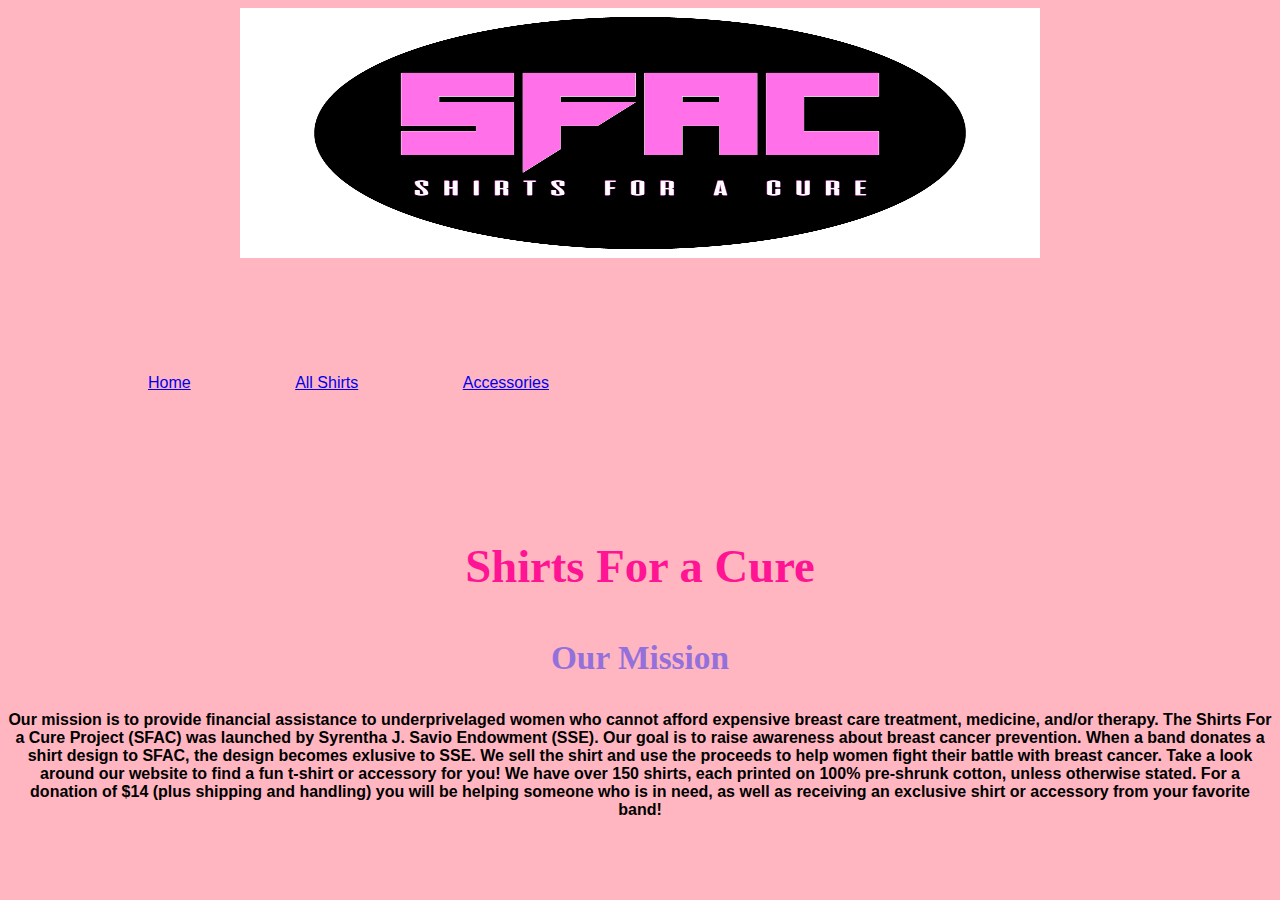
<file: index.html>
<! DOCTYPE html>
<html>
<head>
    <link rel="stylesheet" href="midtermstyle.css">
    <link rel="stylesheet" href="class123.css">
    <title> Shirts For a Cure </title>
</head>
    <body> 
        <p align="center" /p><img src="sfaclogo.jpeg" height="250" width="800">
<body>
    <header>
        <nav>
            <ul>
            <a href="index.html" style="display: inline-block; margin-left: 100px;">Home</a>
            <a href="shirts.html" style="display: inline-block; margin: 100px;"> All Shirts</a>
            <a href="Accessories.html" style="display: inline-block; margin-right: 100px;"> Accessories</a>
      
            </ul>
        </nav>
    </header>
         <h1> <p align="center" class= "class3"> Shirts For a Cure </p> </h1>
        
        <h2><p align="center" class= "class2"> Our Mission </p></h2>
        
        <h3><p align="center" class="class4"> Our mission is to provide financial assistance to underprivelaged women who cannot afford expensive breast care treatment, medicine, and/or therapy. The Shirts For a Cure Project (SFAC) was launched by Syrentha J. Savio Endowment (SSE). Our goal is to raise awareness about breast cancer prevention. When a band donates a shirt design to SFAC, the design becomes exlusive to SSE. We sell the shirt and use the proceeds to help women fight their battle with breast cancer. Take a look around our website to find a fun t-shirt or accessory for you! We have over 150 shirts, each printed on 100% pre-shrunk cotton, unless otherwise stated. For a donation of $14 (plus shipping and handling) you will be helping someone who is in need, as well as receiving an exclusive shirt or accessory from your favorite band!</p></h3>
















</html>
</file>
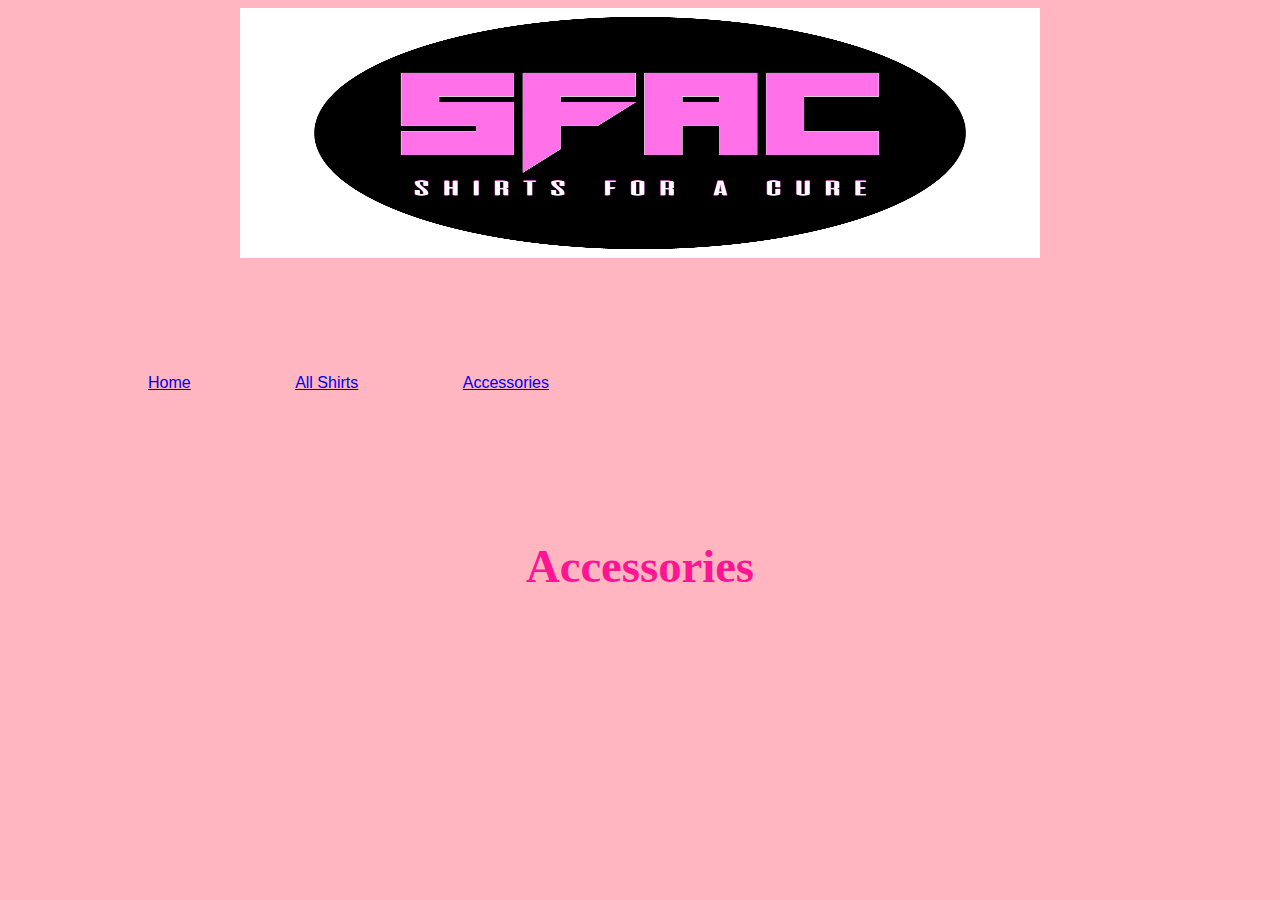
<file: Accessories.html>
<! DOCTYPE html>
<html>
<head>
    <link rel="stylesheet" href="midtermstyle.css">
    <link rel="stylesheet" href="class123.css">
    <title> Shirts For a Cure </title>
</head>
    <body> 
        <p align="center" /p><img src="sfaclogo.jpeg" height="250" width="800">
<body>
    <header>
        <nav>
            <ul>
      <a href="index.html" style="display: inline-block; margin-left: 100px;">Home</a>
            <a href="shirts.html" style="display: inline-block; margin: 100px;"> All Shirts</a>
            <a href="Accessories.html" style="display: inline-block; margin-right: 100px;"> Accessories</a>
      
            </ul>
        </nav>
    </header>
         <h1> <p align="center" class= "class3"> Accessories </p> </h1>
        
    
        
    












</html>
</file>
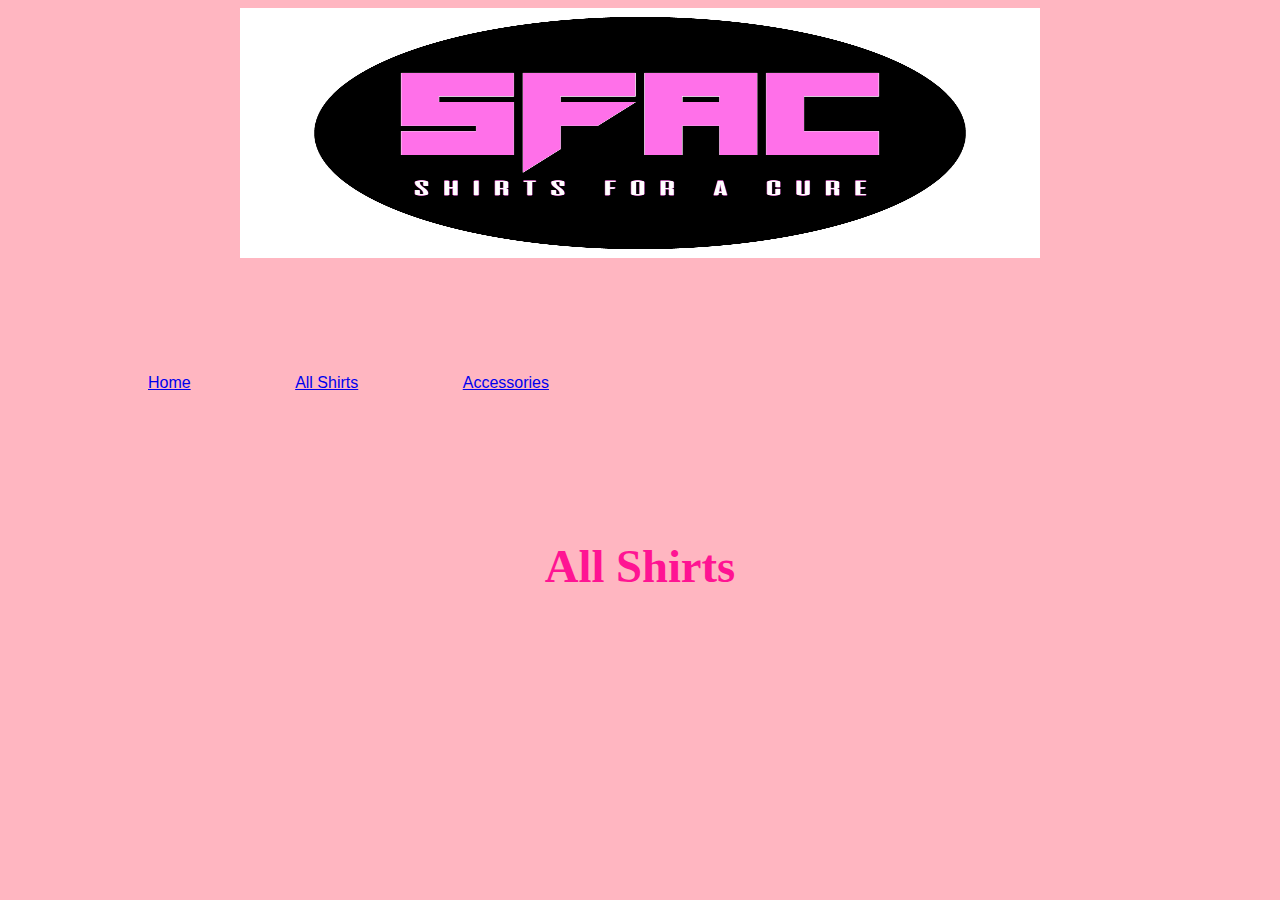
<file: shirts.html>
<! DOCTYPE html>
<html>
<head>
    <link rel="stylesheet" href="midtermstyle.css">
    <link rel="stylesheet" href="class123.css">
    <title> Shirts For a Cure </title>
</head>
    <body> 
        <p align="center" /p><img src="sfaclogo.jpeg" height="250" width="800">
<body>
    <header>
        <nav>
            <ul>
      <a href="index.html" style="display: inline-block; margin-left: 100px;">Home</a>
            <a href="shirts.html" style="display: inline-block; margin: 100px;"> All Shirts</a>
            <a href="Accessories.html" style="display: inline-block; margin-right: 100px;"> Accessories</a>
      
            </ul>
        </nav>
    </header>
         <h1> <p align="center" class= "class3"> All Shirts </p> </h1>
        
        














</html>





</html>
</file>
<file: midtermstyle.css>
body{
    background-color: lightpink
}
{
.text-center 
	text-align: center;
}

body {
  font-family: 'Open Sans', sans-serif;
  font-weight: 300;
</file>
<file: class123.css>
.class1{
color: blue;
font-family:Arial;
font-size:15pt;
} 

.class2{
color: mediumpurple;
font-family: Calibri;
font-size:25pt;
text-align: center;
}

.class3{
color: deeppink;
font-family: cursive;
font-size:35pt;
}

.class4{
color: black;
font-family: inherit;
font-size: 12pt;
text-align: center
}

#divleft{
 
    float: left;
    text-align: center;

}

#divmiddle{
    
    float: none;
    text-align: center;
   
    
}

#divright{
    
    float: right;
    text-align: center;

}
</file>
